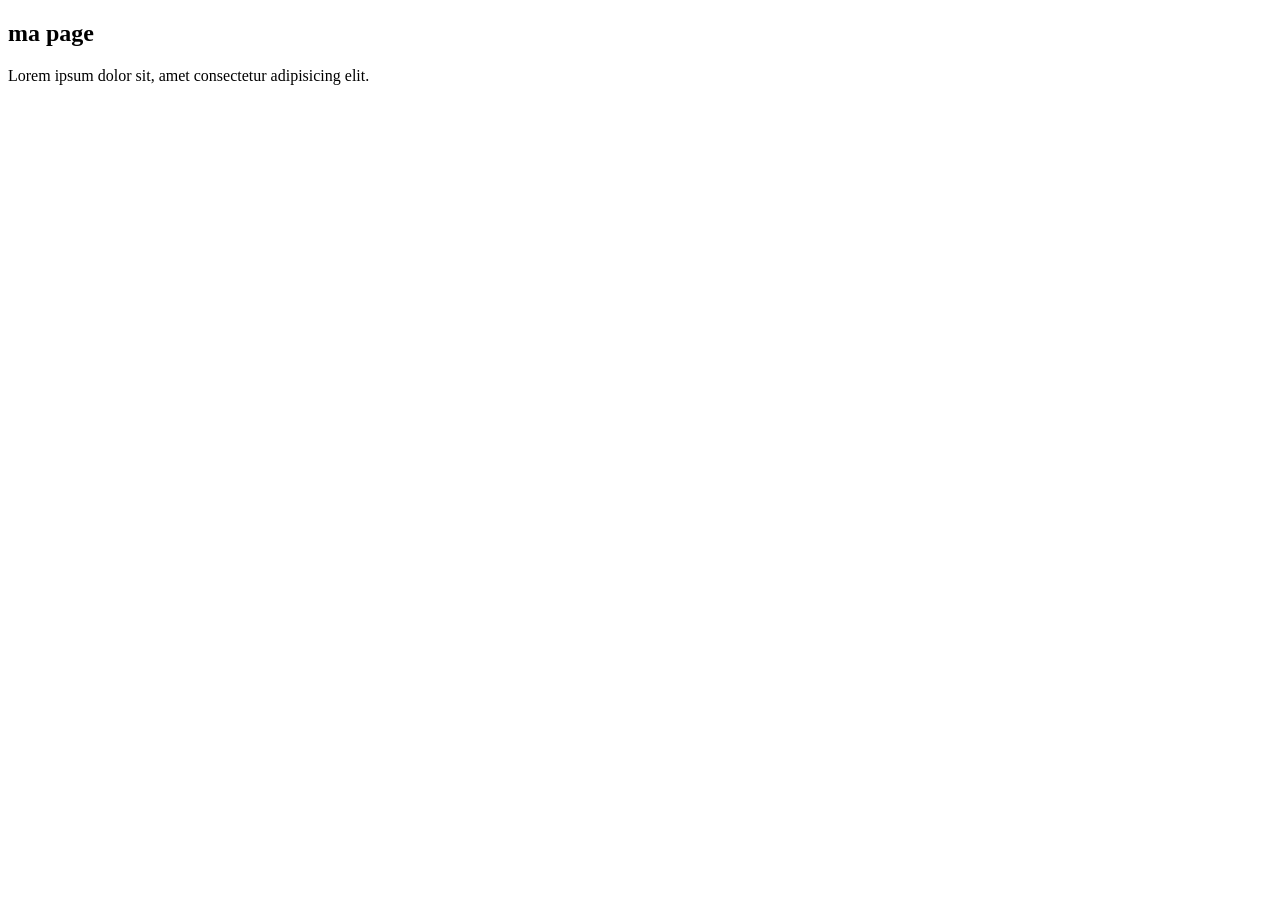
<file: brice.html>
<!DOCTYPE html>
<html lang="en">
<head>
    <meta charset="UTF-8">
    <meta name="viewport" content="width=, initial-scale=1.0">
    <title>Document</title>
</head>
<body>
    <h2>ma page</h2>
    <p>Lorem ipsum dolor sit, amet consectetur adipisicing elit.</p>
</body>
</html>
</file>
